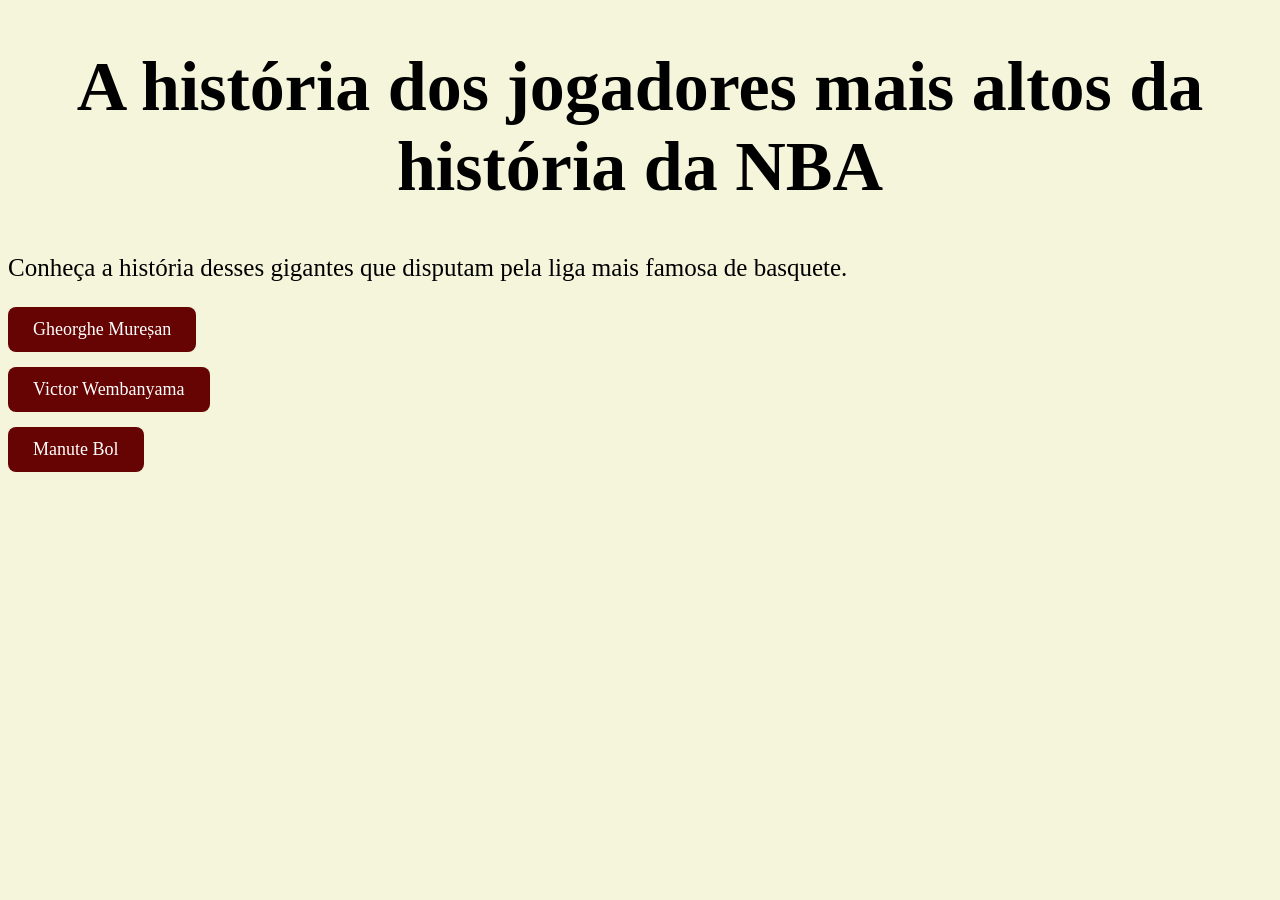
<file: index.html>
<!DOCTYPE html>
<html>
<head>
    <link rel="stylesheet" href="style.css">
</head>
<body>

    <div>
        <h1>A história dos jogadores mais altos da história da NBA</h1>
        <p>
            Conheça a história desses gigantes que disputam pela liga mais famosa de basquete.
        </p>
    </div>
    <main>
        <ul class="lista-jogadores">
            <nav>
            <li><a class="botao" href="index2.html">Gheorghe Mureșan</a></li>
            <li><a class="botao" href="index3.html">Victor Wembanyama</a></li>
            <li><a class="botao" href="index4.html">Manute Bol</a></li>
            </nav>
        </ul>
    </main>

</body>
</html>
</file>
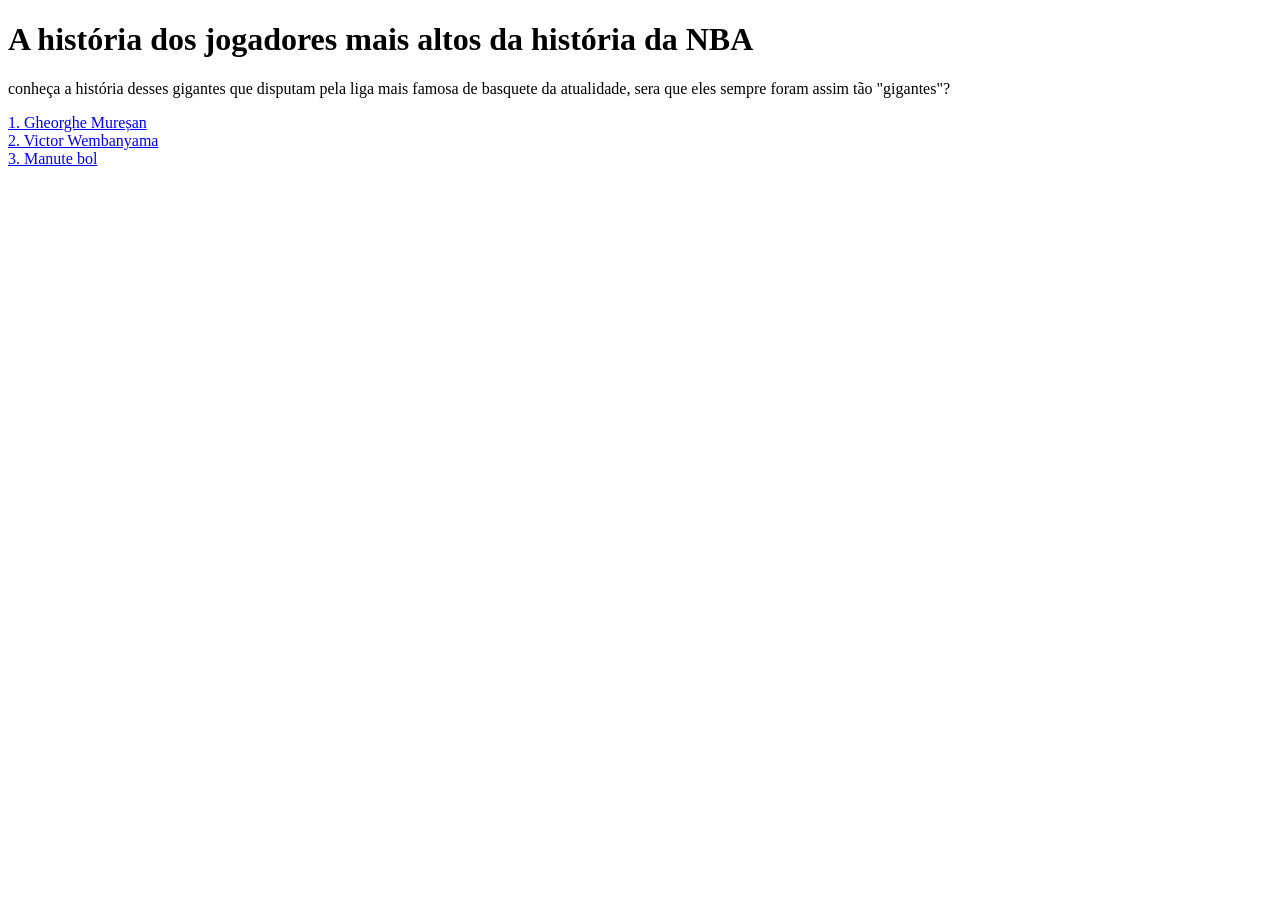
<file: index.html.html>
<!DOCTYPE html>
<head>
    <h1>A história dos jogadores mais altos da história da NBA</h1>
    <p>conheça a história desses gigantes que disputam pela liga mais famosa de basquete da atualidade, sera que eles sempre foram assim tão "gigantes"?</p>
    <link rel="stylesheet" href="C:\Users\augus\Documents\Augusto e Leo 1b info\style.txt.css">
</head>
<body>
    <a href="file:///C:/Users/augus/Documents/Augusto%20e%20Leo%201b%20info/index2.txt.html">1. Gheorghe Mureșan</a><br>
    <a href="file:///C:/Users/augus/Documents/Augusto%20e%20Leo%201b%20info/index3.txt.html">2. Victor Wembanyama</a><br>
    <a href="file:///C:/Users/augus/Documents/Augusto%20e%20Leo%201b%20info/index4.txt.html">3. Manute bol</a>
</body>
</file>
<file: style.css>
body {background-color: beige ; }
h1 {text-align: center;
   font-size: 70px;}
p {font-size: 25px;}
a {text-align: center;
    font-size: 28px;
    color: rgb(32, 97, 150);}
h2{text-align: center;}

.lista-jogadores {
    list-style: none;
    padding: 0;
}

.lista-jogadores li {
    margin: 15px 0;
}

.botao {
    display: inline-block;
    padding: 12px 25px;
    background-color: #660303;
    color: white;
    text-decoration: none;
    border-radius: 8px;
    font-size: 18px;
    transition: 0.3s;
}

.botao:hover {
    background-color: #640707;
    transform: scale(1.05);
}
</file>
